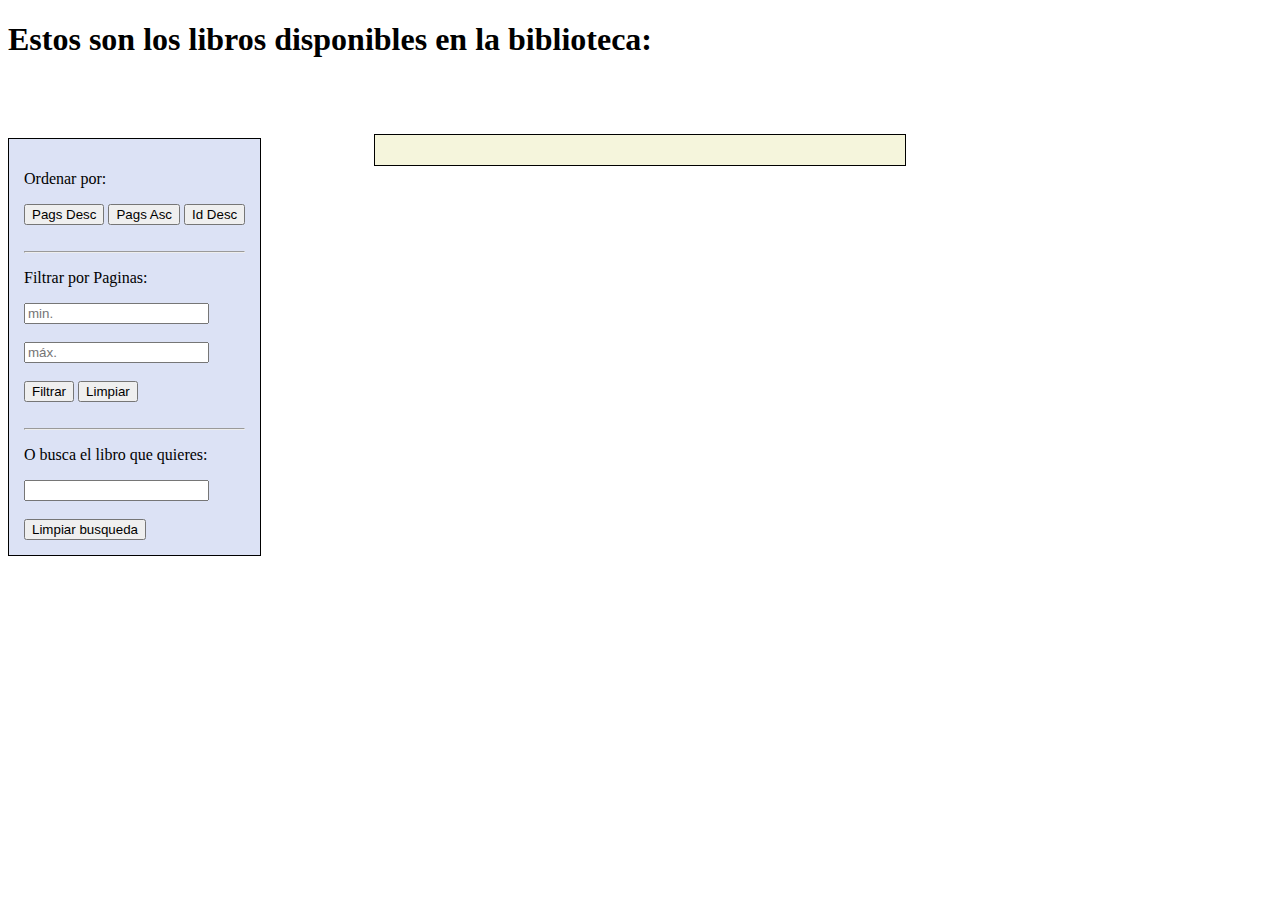
<file: index.html>
<!DOCTYPE html>
<html lang="es">

<head>
    <meta charset="UTF-8">
    <link rel="stylesheet" href="css/style.css">
    <title>Libros</title>
</head>

<body>




    <div id="info-user" style="display: none;">

        <p id="user"></p><br>
        <button id="salir">Salir</button>

    </div>






    <h1>Estos son los libros disponibles en la biblioteca:</h1> <br>


    <div id="filtro-rango-pag">

        <p>Ordenar por:</p> 

        <button id="sortPagDesc">Pags Desc</button>

        <button id="sortPagAsc">Pags Asc</button>

        <button id="sortIdDesc">Id Desc</button><br><br>

        <hr>

        <p>Filtrar por Paginas:</p>

        <input type="number" placeholder="min." id="rango-min"> <br><br>

        <input type="number" placeholder="máx." id="rango-max"> <br><br>

        <button id="filtrar">Filtrar</button>
        <button id="limpiar">Limpiar</button><br><br>

        <hr>

        <p>O busca el libro que quieres:</p> 

        <input type="text" id="buscador"> <br><br>

        <button id="limpBusc">Limpiar busqueda</button>



    </div>

    <br><br>

    <div id="listado"></div>

    <script src="scripts/init.js"></script>
    <script src="scripts/libros.js"></script>
</body>

</html>
</file>
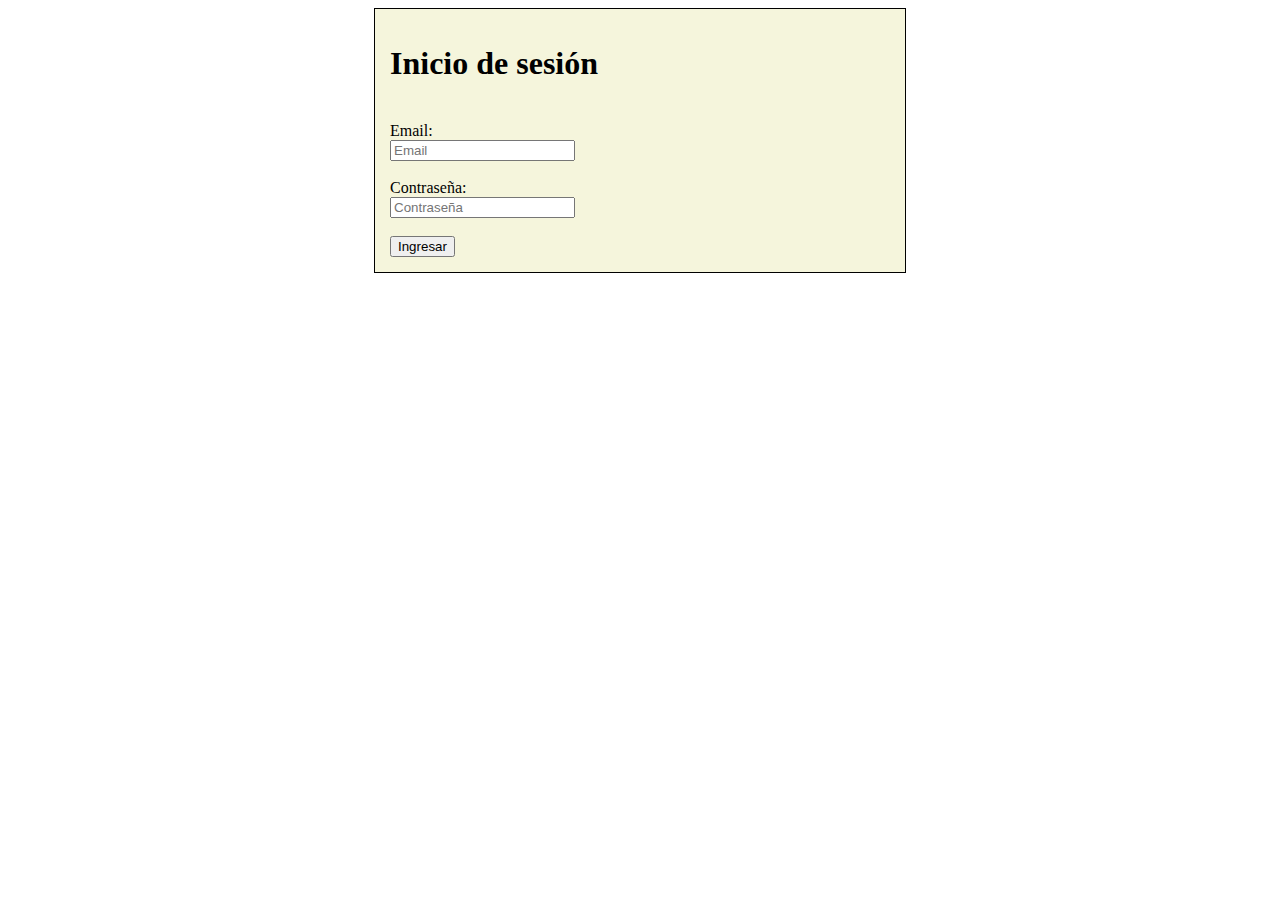
<file: login.html>
<!DOCTYPE html>
<html lang="es">

<head>
    <meta charset="UTF-8">
    <link rel="stylesheet" href="css/style.css">
    <title>login</title>
</head>

<body>
  <div class="signin">

    <h1>Inicio de sesión</h1><br>

    <label for="inputEmail">Email:</label> <br>
    <input type="email" id="inputEmail" placeholder="Email"> <br><br>

    <label for="inputPassword">Contraseña:</label> <br>
    <input type="password" id="inputPassword" placeholder="Contraseña"><br><br>

    <button id="submitBtn">Ingresar</button>

  </div>

  <script src="scripts/init.js"></script>
  <script src="scripts/login.js"></script>
</body>

</html>
</file>
<file: css/style.css>
.signin, #listado {
    width: 100%;
    max-width: 500px;
    padding: 15px;
    margin: auto;
    background-color: beige;
    border: 1px black solid; 
  }

.invalid{
  background-color: red;
}

#filtro-rango-pag {
  float: left;
  padding: 15px;
  background-color: rgb(220, 226, 245);
  border: 1px black solid; 
  margin-top: 40px;
}


#info-user {
  float: right;
  padding: 15px;
  background-color: rgb(229, 245, 220);
  border: 1px black solid; 
}

.star-rating{
  float: left;
}

.star-rating > input{
  display: none;

}

.star-rating label {
  font-size: 40px;
  color: #444;
  padding: 10px;
  float: right;
  transition: all 0.2s ease;
  cursor: pointer;
}

.star-rating label:hover,
.star-rating label:hover ~ label,
.star-rating input[type=radio]:checked ~ label {
    color: #fd4;
}
</file>
